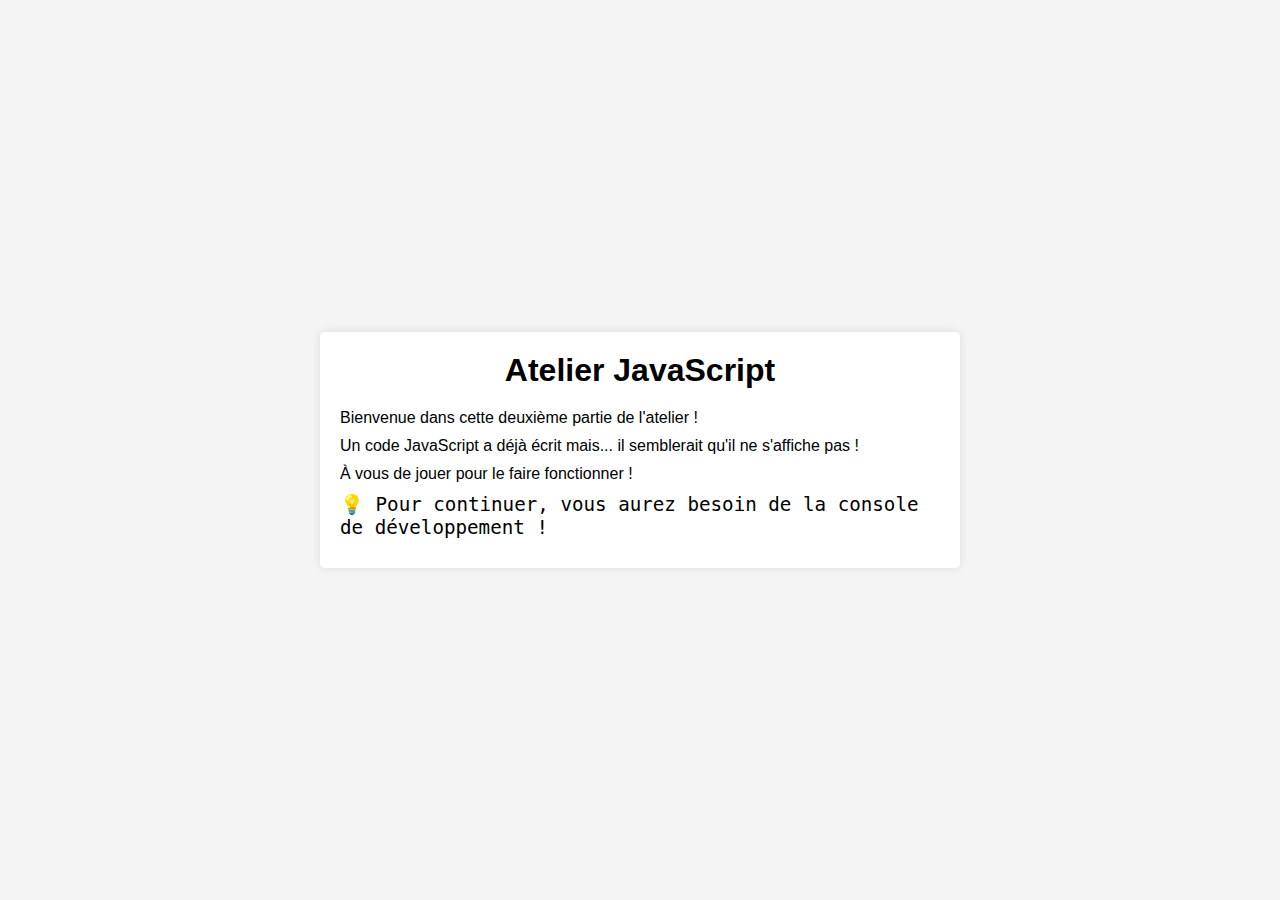
<file: atelier-js/index.html>
<!doctype html>
<html lang="fr">
<head>
    <meta charset="UTF-8">
    <meta http-equiv="X-UA-Compatible" content="ie=edge">
    <title>Atelier JavaScript</title>
    <link rel="stylesheet" href="style.css">
</head>
<body>
    <div class="container">
        <h1>Atelier JavaScript</h1>
        <p>Bienvenue dans cette deuxième partie de l'atelier !</p>
        <p>Un code JavaScript a déjà écrit mais... il semblerait qu'il ne s'affiche pas !</p>
        <p>À vous de jouer pour le faire fonctionner !</p>
        <p id="hint">💡 Pour continuer, vous aurez besoin de la console de développement !</p>
    </div>
</body>
</html>
</file>
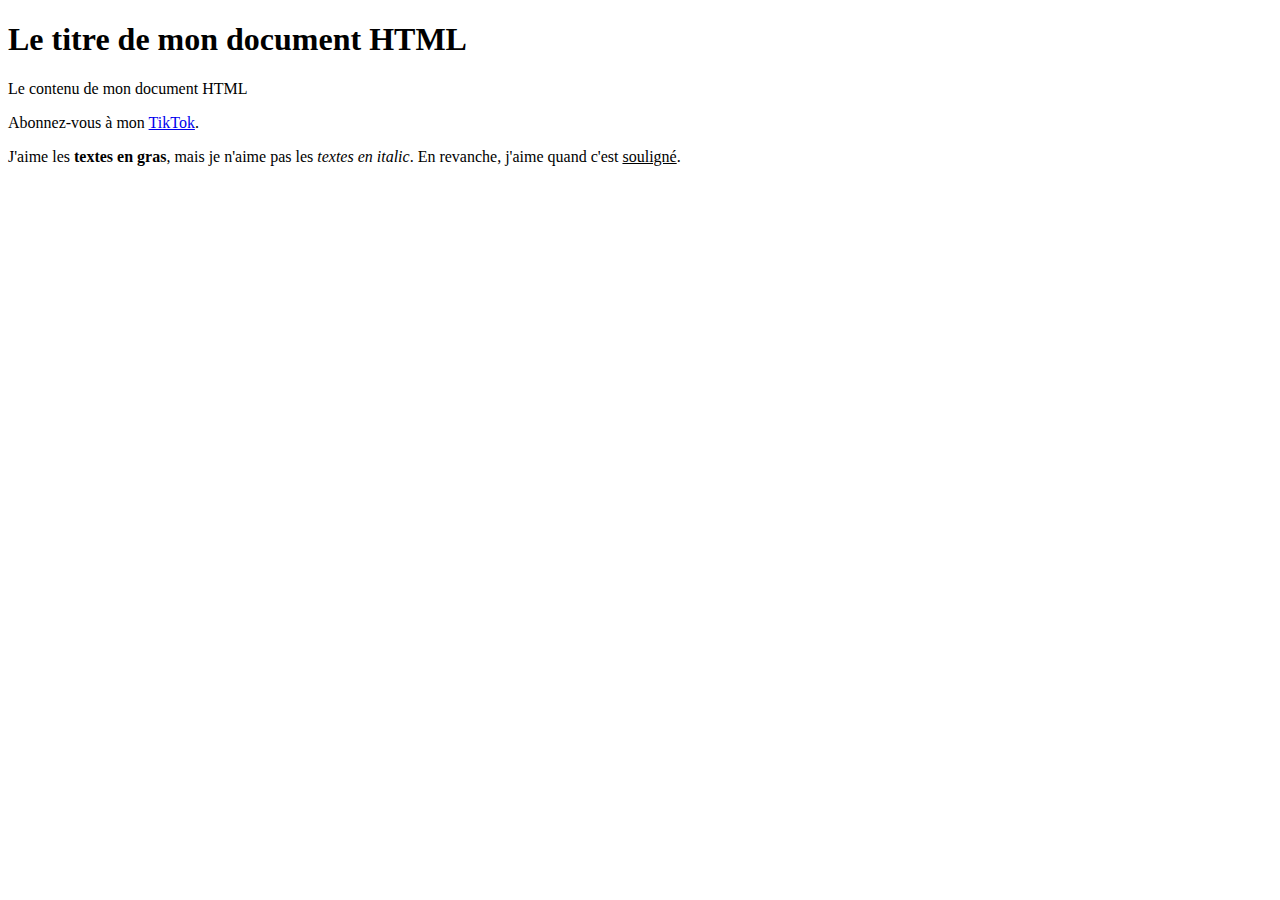
<file: atelier-html-css/coup-de-pouce/html/structure.html>
<!doctype html>
<html>
<head>
    <meta charset="UTF-8">
    <title>Mon document</title>
</head>
<body>
    <h1>Le titre de mon document HTML</h1>
    <p>Le contenu de mon document HTML</p>
    <p>Abonnez-vous à mon <a href="#">TikTok</a>.</p>
    <p>J'aime les <b>textes en gras</b>, mais je n'aime pas les <i>textes en italic</i>. En revanche, j'aime quand c'est <u>souligné</u>.</p>
</body>
</html>
</file>
<file: atelier-js/style.css>
* {
    box-sizing: border-box;
    margin: 0;
    padding: 0;
    font-family: sans-serif;
}

body {
    width: 100%;
    height: 100vh;
    display: flex;
    justify-content: center;
    align-items: center;
    background-color: #f4f4f4;
}

.container {
    width: 50%;
    padding: 20px;
    background-color: #fff;
    border-radius: 5px;
    box-shadow: 0 0 10px rgba(0, 0, 0, 0.1);
}

h1 {
    margin-bottom: 20px;
    text-align: center;
}

p {
    margin: 10px 0;
}

#hint {
    margin: 1vh 0;
    font-size: 1.2rem;
    font-family: monospace;
}
</file>
